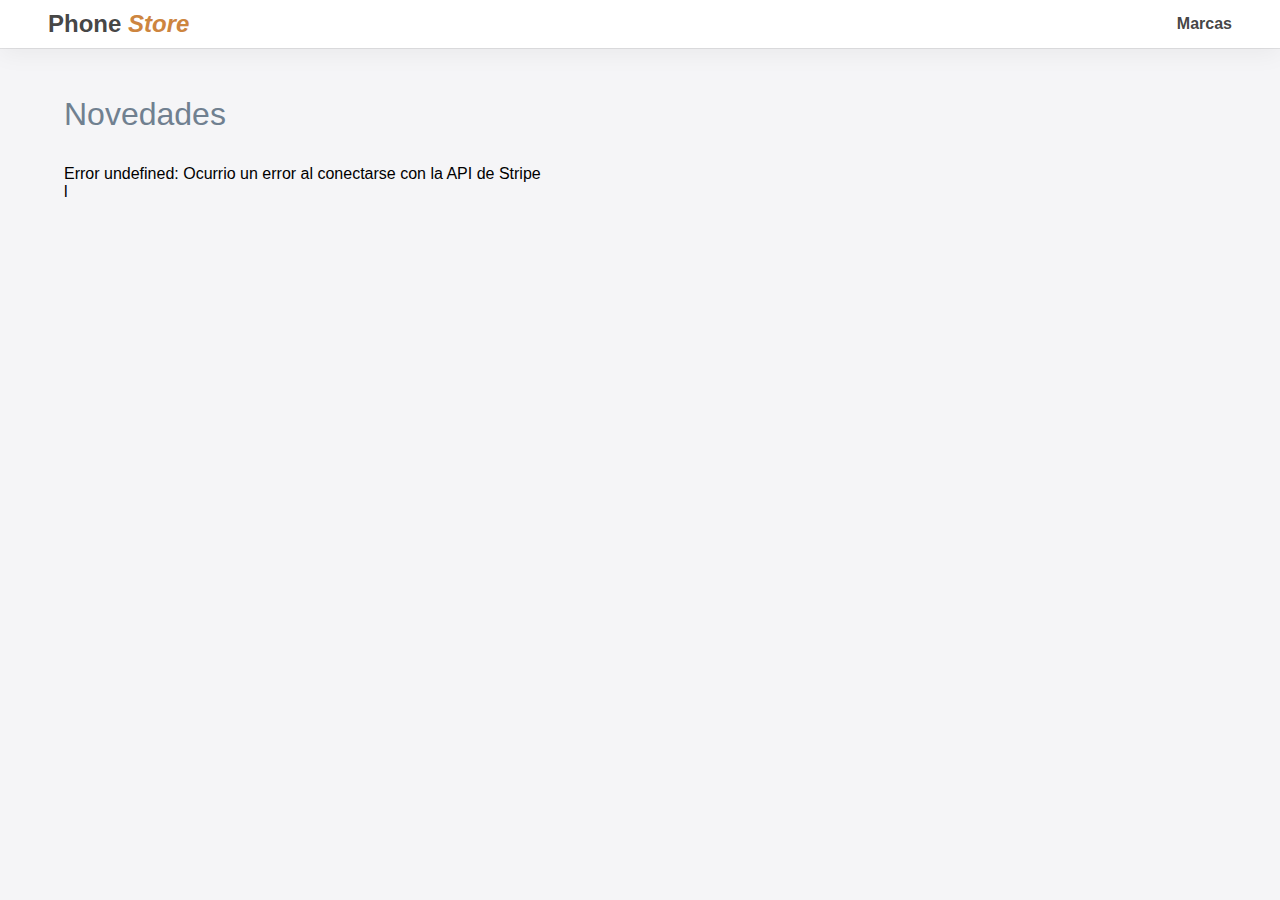
<file: index.html>
<!DOCTYPE html>
<html lang="en">

<head>
    <meta charset="UTF-8">
    <meta http-equiv="X-UA-Compatible" content="IE=edge">
    <meta name="viewport" content="width=device-width, initial-scale=1.0">
    <title>Phone Store</title>
</head>
<link rel="icon" type="image/png" href="img/icon.png">

<link rel="stylesheet" href="assets/css/reset.css">
<link rel="stylesheet" href="assets/css/style.css">

<body>
    <nav class="navbar">
        <a class="navbar__logo" href="#">Phone <span>Store</span></a>
        <ul class="navbar__brands">
            <li class="navbar__brands__item">
                <a class="navbar__brands__link" href="#">Marcas</a>
                <ul class="brands__items">
                    <li class="brands__item">Xiaomi</li>
                    <li class="brands__item">Apple</li>
                    <li class="brands__item">Samsung</li>
                </ul>
            </li>
        </ul>
    </nav>
    <div class="container">
        <h1 class="title">Novedades</h1>
        <div id="phones" class="phones"></div>l
    </div>
    <template id="phone-template">
        <figure class="phone">
            <img>
            <figcaption></figcaption>
        </figure>
    </template>
    <script src="https://js.stripe.com/v3/"></script>
    <script src="assets/stripe-checkout.js" type="module"></script>
</body>

</html>

<!-- 4242424242424242
1223 235
Rodrigo Carpio -->
</file>
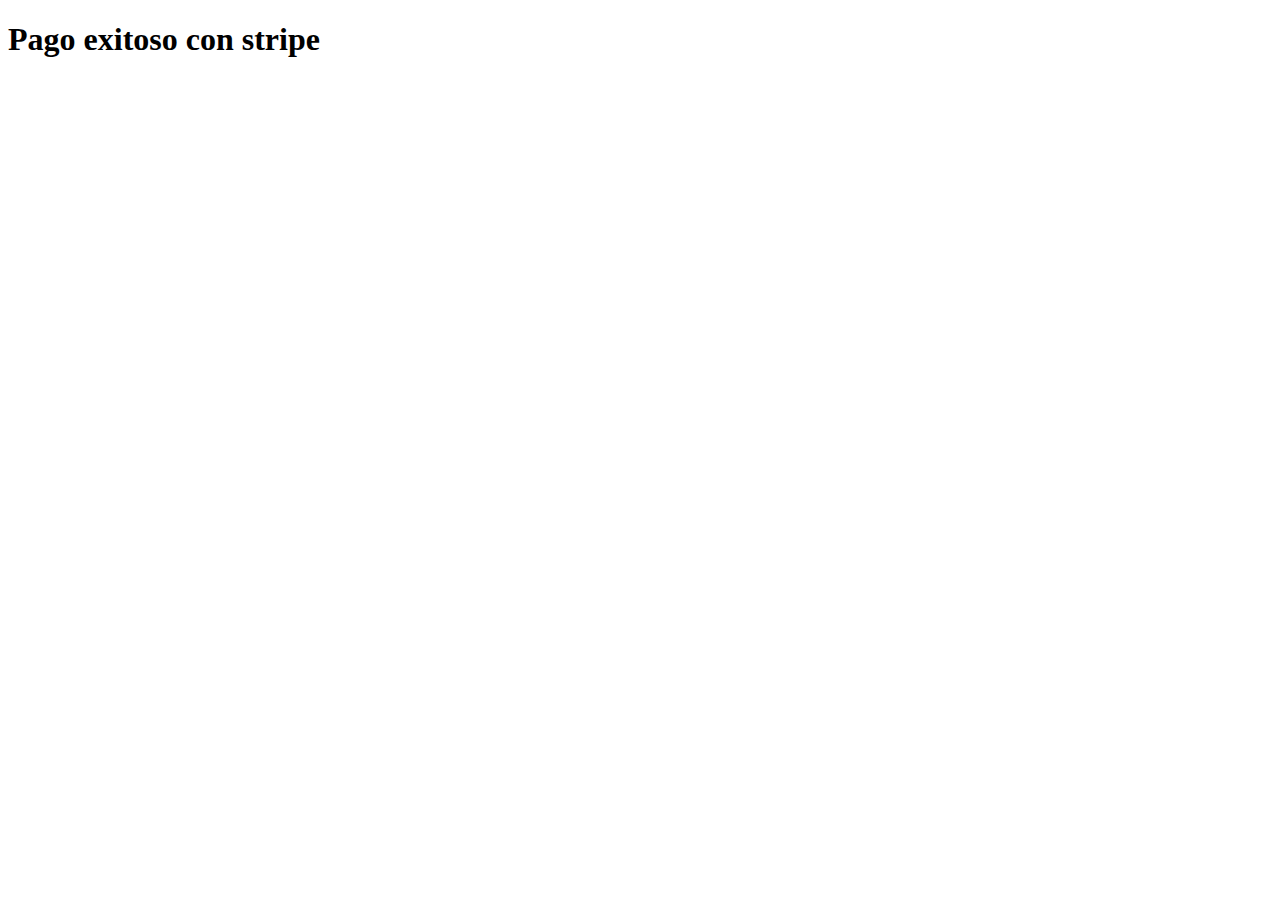
<file: assets/stripe-succes.html>
<!DOCTYPE html>
<html lang="en">

<head>
  <meta charset="UTF-8">
  <meta http-equiv="X-UA-Compatible" content="IE=edge">
  <meta name="viewport" content="width=device-width, initial-scale=1.0">
  <title>Pago Exitoso</title>
</head>

<body>
  <h1>Pago exitoso con stripe</h1>
</body>

</html>
</file>
<file: assets/css/style.css>
body {
  width: 100%;
  background: #f5f5f7;
  font-family: 'Gill Sans', 'Gill Sans MT', Calibri, 'Trebuchet MS', sans-serif;
}

.container {
  margin: 0 auto;
  padding: 1em 0;
  width: 90%;
  max-width: 1250px;
}
.navbar {
  display: flex;
  justify-content: space-between;
  align-items: center;
  background: white;
  box-shadow: rgba(0, 0, 0, 0.05) 0px 6px 24px 0px,
    rgba(0, 0, 0, 0.08) 0px 0px 0px 1px;
  height: 3em;
  padding: 0 3em;
}
.navbar__logo {
  font-weight: 600;
  font-size: 1.5em;
  color: rgba(37, 37, 37, 0.863);
}
span {
  font-style: italic;
  color: peru;
  font-weight: 780;
}
.navbar__brands__item {
  position: relative;
  height: 3em;
  display: flex;
  align-items: center;
  font-weight: 780;
  color: rgba(37, 37, 37, 0.863);
}

.brands__items {
  cursor: pointer;
  top: 3.01em;
  right: 0;
  width: max-content;
  position: absolute;
  background: white;
  display: none;
  padding: 1em;
  box-shadow: rgba(50, 50, 93, 0.25) 0px 2px 5px -1px,
    rgba(0, 0, 0, 0.3) 0px 1px 3px -1px;
}
.navbar__brands__item:hover .brands__items {
  display: block;
}
.title {
  padding: 1em 0;
  font-size: 2em;
  color: slategrey;
}
.phones {
  width: 100%;
  display: grid;
  grid-template-columns: repeat(auto-fit, minmax(210px, 1fr));
  gap: 1em;
}

.phone {
  display: flex;
  flex-direction: column;
  gap: 1em;
  padding: 1em;
  border-radius: 1em;
  overflow: hidden;
  border: 2px solid white;
  background: white;
  cursor: pointer;
  box-shadow: rgba(17, 17, 26, 0.1) 0px 1px 0px;
}

.phone img {
  object-fit: contain;
  width: 100%;
  height: 350px;
  transition: all 0.4s;
}

.phone img:hover {
  transform: scale(1.2);
}
</file>
